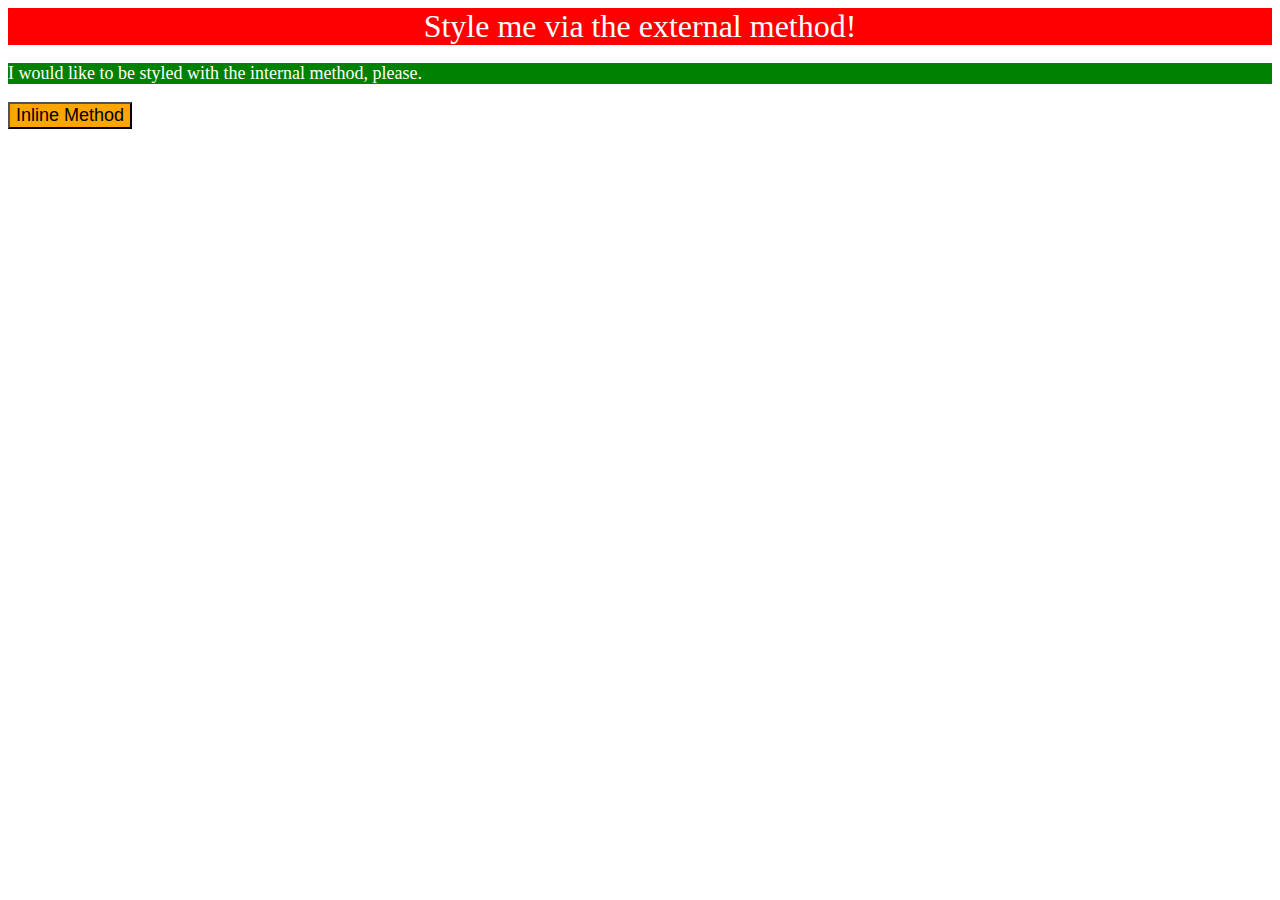
<file: foundations/01-css-methods/index.html>
<!DOCTYPE html>
<html lang="en">
  <head>
    <meta charset="UTF-8">
    <meta http-equiv="X-UA-Compatible" content="IE=edge">
    <meta name="viewport" content="width=device-width, initial-scale=1.0">
    <link rel="stylesheet" type ="text/css" href="styles.css">
    <title>Methods for Adding CSS</title>
    <style>
      p {
        background-color: green;
        color: white;
        font-size: 18px;
      }
    </style>
  </head>
  <body>
    <div>Style me via the external method!</div>
    <p>I would like to be styled with the internal method, please.</p>
    <button style="background-color: orange;font-size: 18px;">Inline Method</button>
  </body>
</html>
</file>
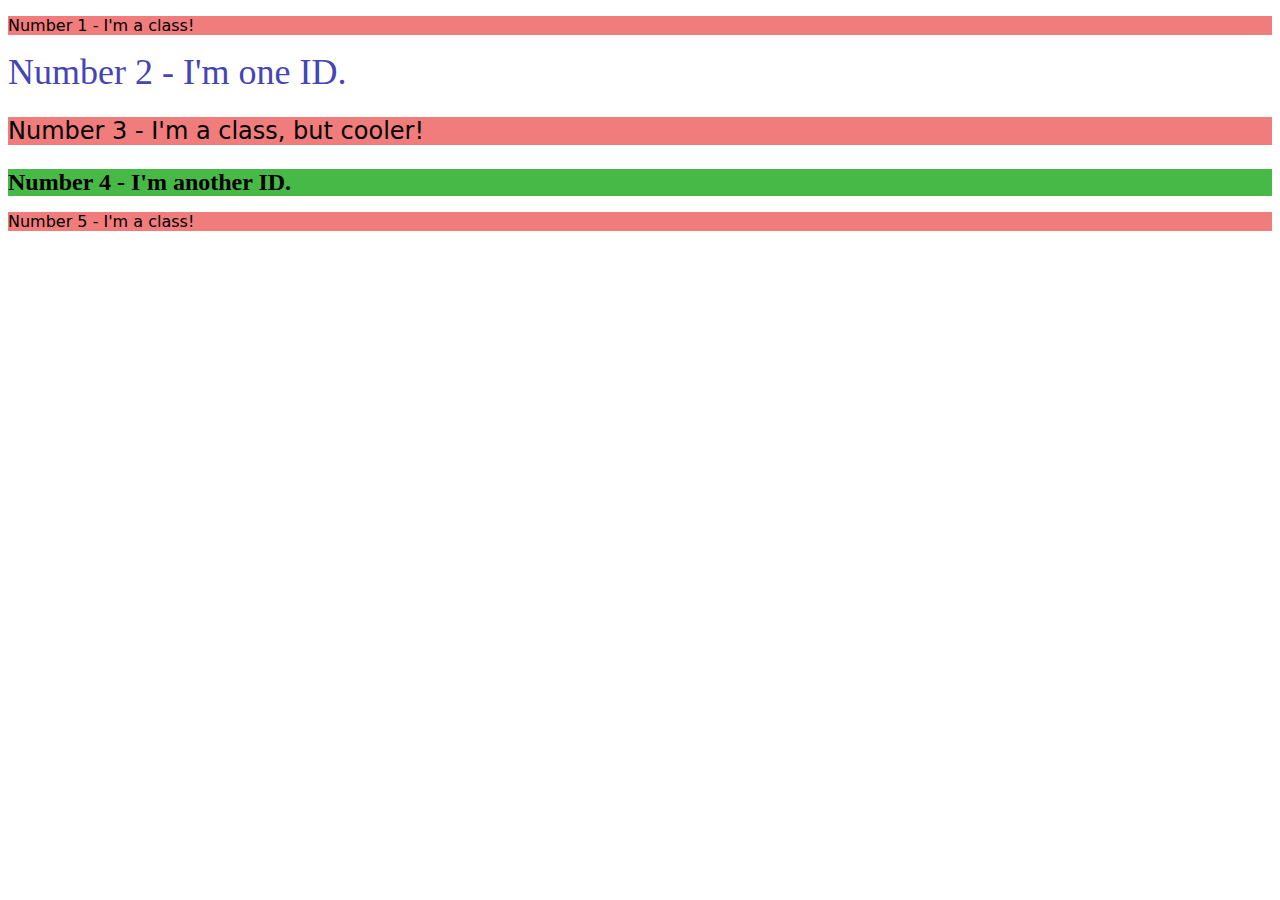
<file: foundations/02-class-id-selectors/index.html>
<!DOCTYPE html>
<html lang="en">
  <head>
    <meta charset="UTF-8">
    <meta http-equiv="X-UA-Compatible" content="IE=edge">
    <meta name="viewport" content="width=device-width, initial-scale=1.0">
    <title>Class and ID Selectors</title>
    <link rel="stylesheet" href="style.css">
  </head>
  <body>
    <p>Number 1 - I'm a class!</p>
    <div id="no2">Number 2 - I'm one ID.</div>
    <p class="cooler">Number 3 - I'm a class, but cooler!</p>
    <div id="no4">Number 4 - I'm another ID.</div>
    <p>Number 5 - I'm a class!</p>
  </body>
</html>
</file>
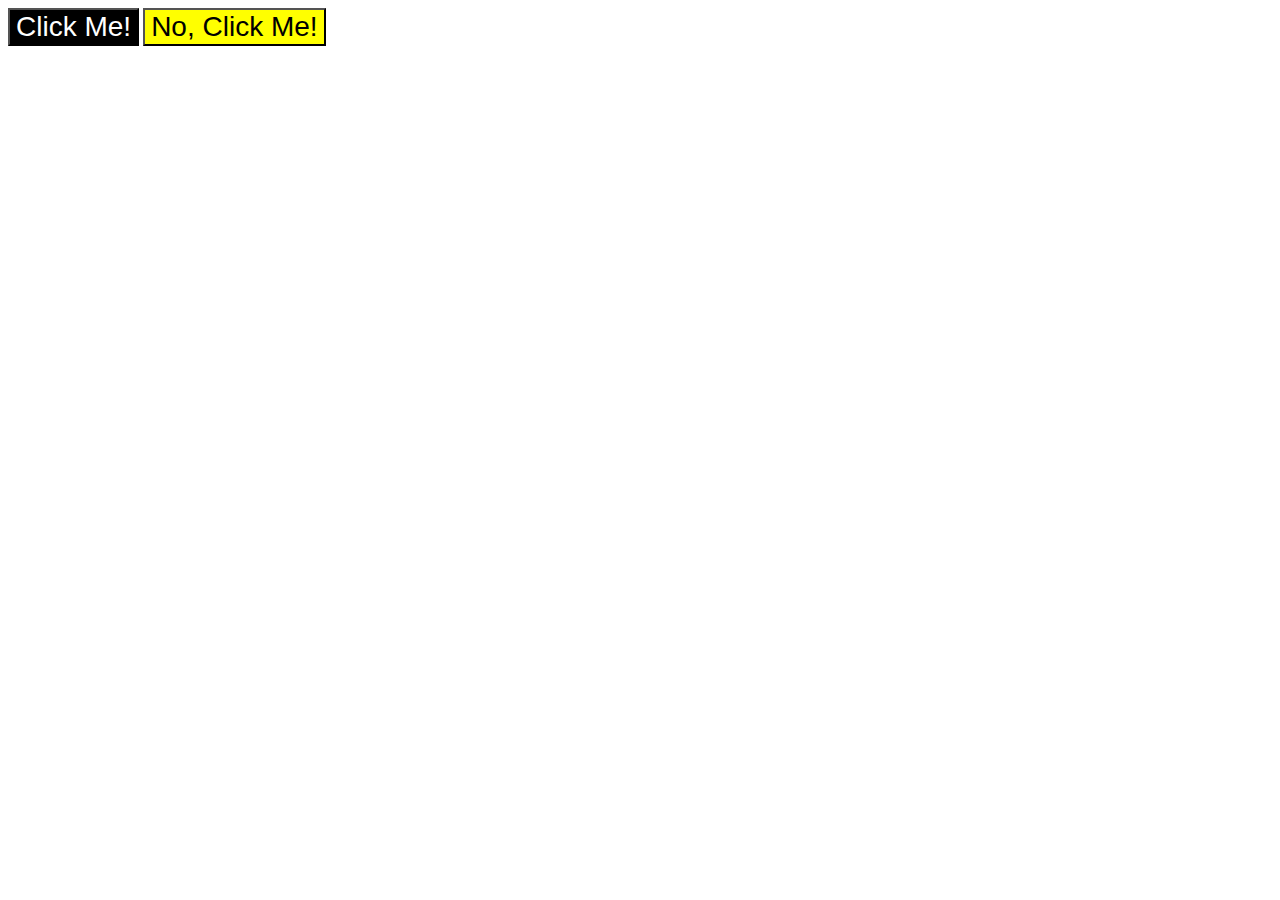
<file: foundations/03-grouping-selectors/index.html>
<!DOCTYPE html>
<html lang="en">
  <head>
    <meta charset="UTF-8">
    <meta http-equiv="X-UA-Compatible" content="IE=edge">
    <meta name="viewport" content="width=device-width, initial-scale=1.0">
    <title>Grouping Selectors</title>
    <link rel="stylesheet" href="style.css">
  </head>
  <body>
    <button class="left">Click Me!</button>
    <button class="right">No, Click Me!</button>
  </body>
</html>
</file>
<file: foundations/01-css-methods/styles.css>
div {
    background-color: red;
    color: white;
    font-size: 32px;
    text-align: center;
}

<!-- div`: a red background, white text, a font size of 32px, center aligned, and bold -->
</file>
<file: foundations/02-class-id-selectors/style.css>
p {
    background-color: rgb(240, 124, 124);
    font-family: "Verdana", "DejaVu Sans", sans-serif ;
}
.cooler {
    font-size: 24px;
}
#no2 {
    color: rgb(69, 69, 180);
    font-size: 36px;
}
#no4 {
    background-color: rgb(71, 185, 71);
    font-size: 24px;
    font-weight: bold;
}
</file>
<file: foundations/03-grouping-selectors/style.css>
button {
    font-size: 28px;
    font-size: Helvetica, "Times New Roman", sans-serif;
}
.left {
    background-color: black;
    color: white;
}
.right {
    background-color: yellow;
}
</file>
